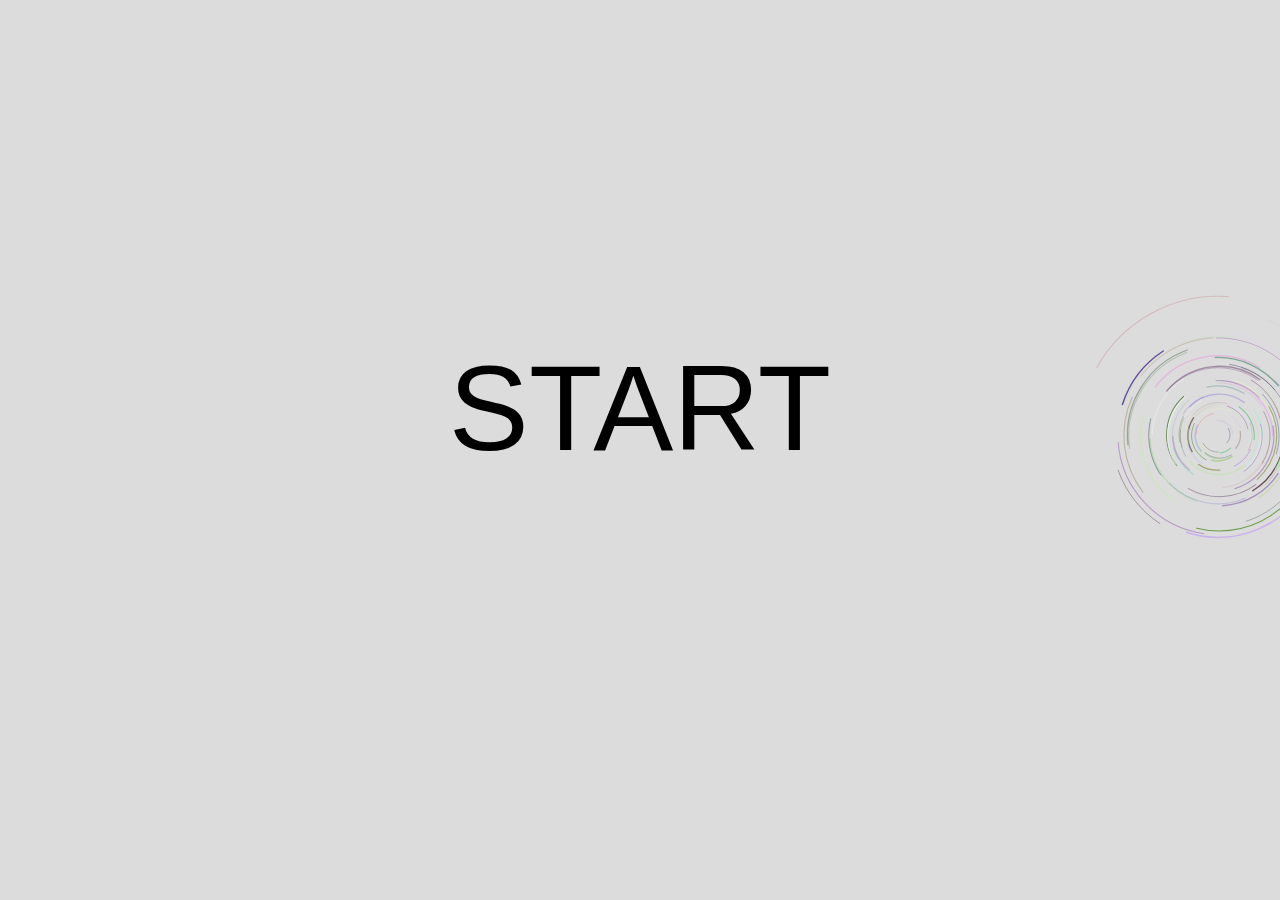
<file: story.html>
<!DOCTYPE html>
<html lang="en">

<head>
  <meta charset="utf-8" />
  <meta name="viewport" content="width=device-width, initial-scale=1.0">

  <title></title>

  <link rel="stylesheet" type="text/css" href="story.css">

  <script src="libraries/p5.min.js"></script>
  <!-- Uncomment the line below if you use audio. -->
  <!-- <script src="libraries/p5.sound.min.js"></script> -->
</head>

<body>


  <!-- the following div will contain the p5 canvas. -->
  <div id="canvasContainer"></div>

  

  <!-- the script tag below should always be at the bottom, right before the closing body tag -->
  <script src="story.js"></script>
</body>

</html>
</file>
<file: story.css>
html, body {
  margin: 0;
  padding: 0;
}

canvas {
  display: block;
}

.gardenLINK{
  font-family: sans-serif;
  font-size: 3em;
}
.gardenLINK:hover{
  background-color: green;
  color:white;
}
</file>
